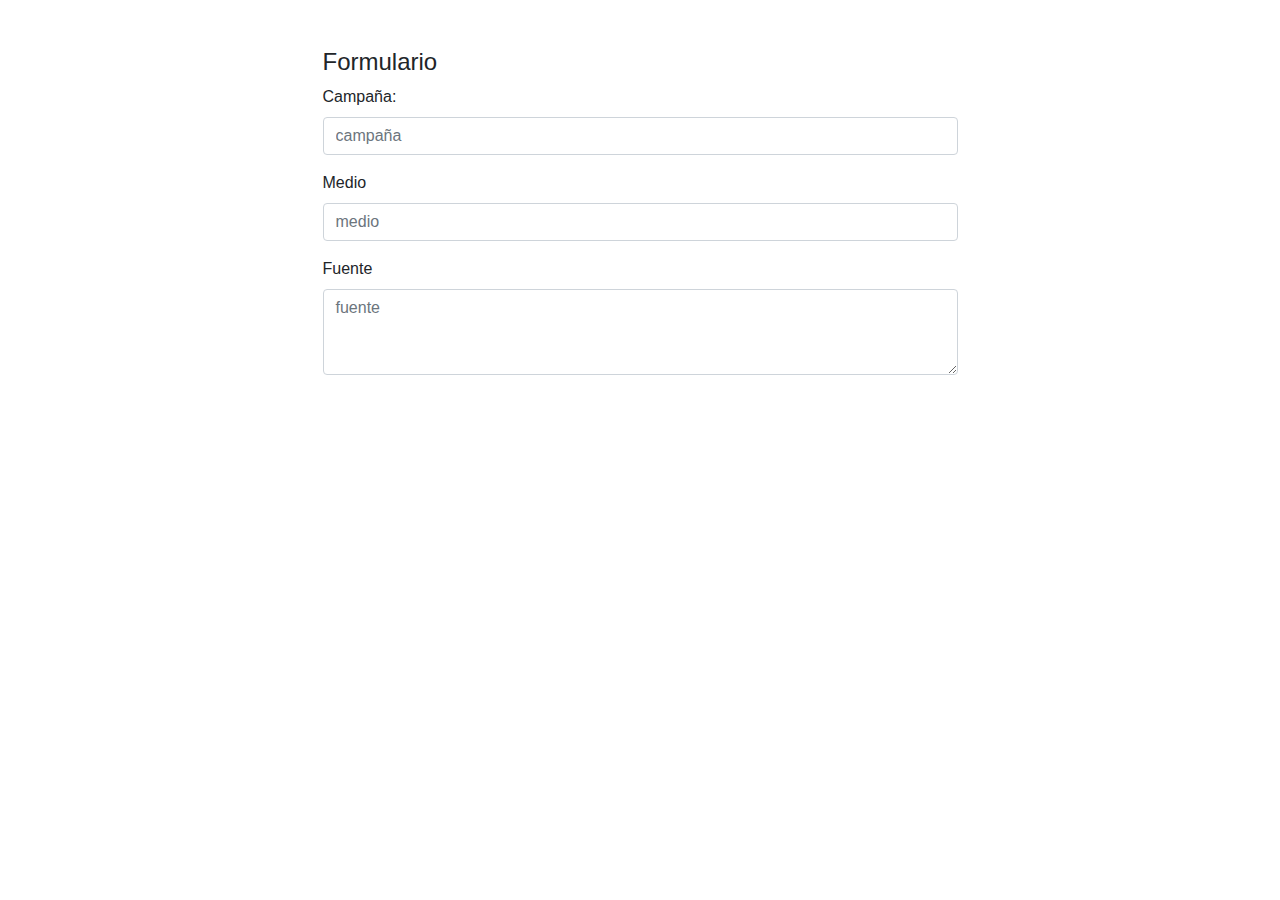
<file: form.html>
<!DOCTYPE html>
<html lang="en">
<head>
    <meta charset="UTF-8">
    <meta http-equiv="X-UA-Compatible" content="IE=edge">
    <meta name="viewport" content="width=device-width, initial-scale=1.0">
    <title>Document</title>
        <link rel="stylesheet" href="https://cdnjs.cloudflare.com/ajax/libs/twitter-bootstrap/4.0.0-alpha.6/css/bootstrap.min.css">
        <link rel="stylesheet" href="https://cdnjs.cloudflare.com/ajax/libs/font-awesome/4.7.0/css/font-awesome.min.css">
</head>
<body>
    <section id="sec-contact" class="sec-contact pt-5 pb-5">
      <div class="container">
        <div class="row justify-content-center">
          <div class="col-md-10 col-lg-7">
            <h1 class="h4">Formulario</h1>
            
            <form action="" method="GET">
              <fieldset class="form-group">
                <label for="campania">Campaña:</label>
                <input id="campania" class="form-control" type="text" placeholder="campaña" required>
              </fieldset>
                
              <fieldset class="form-group">
                <label for="medio">Medio</label>
                <input id="medio" class="form-control" type="text" placeholder="medio" required>
              </fieldset>
              
              <fieldset class="form-group">
                <label for="fuente">Fuente</label>
                <textarea id="fuente" class="form-control" rows="3" placeholder="fuente" required></textarea>
              </fieldset>             
              
            </form>
          </div>
        </div>
      </div>
    </section>
</body>
<script src="https://code.jquery.com/jquery-3.5.1.slim.min.js" integrity="sha384-DfXdz2htPH0lsSSs5nCTpuj/zy4C+OGpamoFVy38MVBnE+IbbVYUew+OrCXaRkfj" crossorigin="anonymous"></script>
<script src="https://cdn.jsdelivr.net/npm/popper.js@1.16.1/dist/umd/popper.min.js" integrity="sha384-9/reFTGAW83EW2RDu2S0VKaIzap3H66lZH81PoYlFhbGU+6BZp6G7niu735Sk7lN" crossorigin="anonymous"></script>
<script src="https://cdn.jsdelivr.net/npm/bootstrap@4.6.0/dist/js/bootstrap.min.js" integrity="sha384-+YQ4JLhjyBLPDQt//I+STsc9iw4uQqACwlvpslubQzn4u2UU2UFM80nGisd026JF" crossorigin="anonymous"></script>
<script>
    function getParameterByName(name) {
    name = name.replace(/[\[]/, "\\[").replace(/[\]]/, "\\]");
    var regex = new RegExp("[\\?&]" + name + "=([^&#]*)"),
    results = regex.exec(location.search);
    return results === null ? "" : decodeURIComponent(results[1].replace(/\+/g, " "));
}
var campania = getParameterByName('utm_source');
var medio = getParameterByName('utm_medium');
var fuente = getParameterByName('utm_campaign');

$("#campania").val(campania);
$("#medio").val(medio);
$("#fuente").html(fuente);

</script>
</html>
</file>
